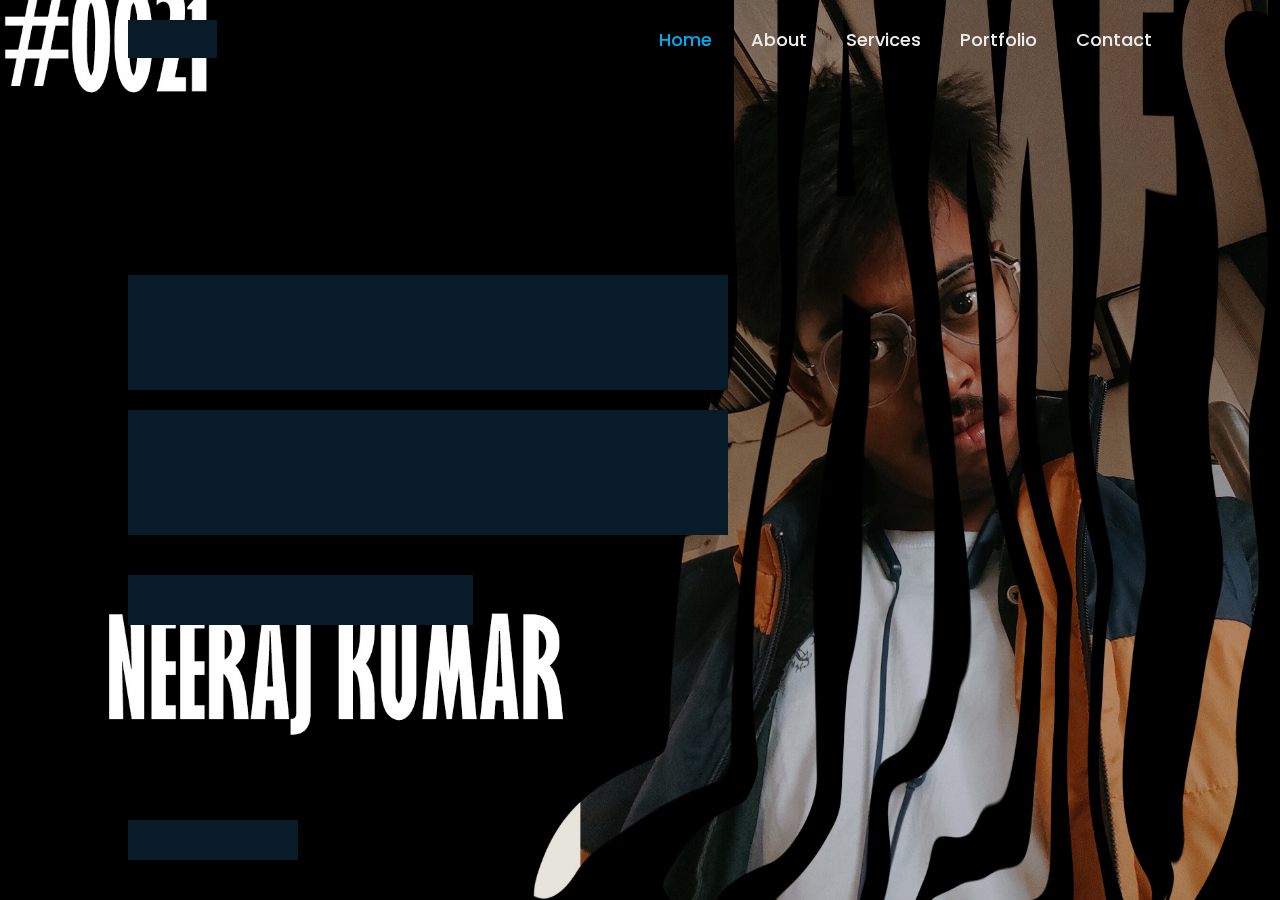
<file: index.html>
<html lang="en">
<head>
    <meta charset="UTF-8">
    <meta http-equiv="X-UA-Compatible" content="IE=edge">
    <meta name="viewport" content="width=device-width, initial-scale=1.0">
    <title> Personal Portfolio </title>
    <link rel="stylesheet" href="style.css">
    <link href='https://unpkg.com/boxicons@2.1.4/css/boxicons.min.css' rel='stylesheet'>

</head>
<body>
    <header class="header">
        <a href="" class="logo">Neeraj.</a>

        <nav class="navbar">
            <a href="#" class="active">Home</a>
            <a href="#">About</a>
            <a href="#">Services</a>
            <a href="#">Portfolio</a>
            <a href="#">Contact</a>
        </nav>
    </header>

    <section class="home">
        <div class="home-content">
            <h1> I'm Neeraj Kumar</h1>
            <h3>Frontend Developer||UI-UX </h3>
            <p>Hey there! I’m Neeraj, a passionate full-stack developer with a penchant for turning coffee into code. 🚀 I recently graduated from the prestigious National Institute of Technology (NIT) Arunachal Pradesh, where I honed my skills in computer science and discovered my love for building robust, user-friendly web applications.</p>
            <div class="btn-box">
                <a href="#"> Hire Me</a>
                <a href="#">Let's Talk</a>
            </div>
        </div>
        <div class="home-sci">
        <a href="https://www.facebook.com/neerajkumar.neeru.96"><i class='bx bxl-facebook'></i> </a>
        <a href="https://www.linkedin.com/in/neeraj-kumar-ba4616226/"><i class='bx bxl-instagram' ></i></a>
        <a href="#"><i class='bx bxl-twitter' ></i></a>
        <a href="www.linkedin.com/in/
        neeraj-kumar-ba4616226
        "><i class='bx bxl-linkedin' ></i></a> 
        
    </div>
     <span class="home-imgHover"></span>
     
    </section>
</body>
</html>
</file>
<file: style.css>
@import url('https://fonts.googleapis.com/css2?family=Poppins:wght@700&display=swap');

*{
    margin: 0;
    padding: 0;
    box-sizing: border-box;
    font-family: 'Poppins', sans-serif;
}

body{
    color: #ededed;
    background: #081b28;
}

.header{
    position: fixed;
    top: 0;
    left: 0;
    width: 100%;
    padding: 20px 10%;
    background: transparent;
    display: flex;
    justify-content: space-between;
    align-items: center;
    z-index: 100;
}

.logo{
    position: relative;
    font-size: 25px;
    color: #ededed;
    text-decoration: none;
    font-weight: 600;
}
.logo::before {
    content: '';
    position: absolute;
    top: 0;right: 0;
    width: 100%;
    height:100%;
    background: #081b29;
    animation: showRight 1s ease forwards;
    animation-delay: .4s;

}

.navbar a{
    font-size: 18px;
    color: #ededed;
    text-decoration: none;
    font-weight: 500;
    margin-left: 35px;
    transform: .3s;

}

.navbar a:hover,
.navbar a.active {
    color: #00abf0;
}

.home{
    height: 100vh;
    background:url('me.jpg') no-repeat;
    background-size: cover;
    background-position: center;
    display: flex;
    align-items: center;
    padding: 0 10%;
}

.home-content{
   max-width: 600px;
}

.home-content h1{
    position: relative;
    font-size: 56px;
    font-weight: 700;
    line-height: 1.2;
}
.home-content h1::before {
    content: '';
    position: absolute;
    top: 0;right: 0;
    width: 100%;
    height:100%;
    background: #081b29;
    animation: showRight 1s ease forwards;
    animation-delay: 1s;

}
.home-content h3{
    position: relative;
    font-size: 32px;
    font-weight: 700;
    color: #00abf0;
}

.home-content h3::before {
    content: '';
    position: absolute;
    top: 0;right: 0;
    width: 100%;
    height:100%;
    background: #081b29;
    animation: showRight 1s ease forwards;
    animation-delay: 1.3s;

}

.home-content p{
    position: relative;
    font-size: 16px;
    margin: 20px 0 40px;
}

.home-content p::before {
    content: '';
    position: absolute;
    top: 0;right: 0;
    width: 100%;
    height:100%;
    background: #081b29;
    animation: showRight 1s ease forwards;
    animation-delay: 1.6s;

}

.home-content .btn-box{
    position: relative;
    display: flex;
    justify-content: space-between;
    width: 345px;
    height: 50px;
}

.home-content .btn-box::before {
    content: '';
    position: absolute;
    top: 0;right: 0;
    width: 100%;
    height:100%;
    background: #081b29;
    animation: showRight 1s ease forwards;
    animation-delay: 1.9s;
    z-index: 2;

}

.btn-box a{
    position: relative;
    display: inline-flex;
    justify-content: center;
    align-items: center;
    width: 150px;
    height: 100%;
    background: #00abf0 ;
    border: 2px solid #00abf0 ;
    border-radius: 8px;
    font-size: 19px;
    color: #081b29;
    text-decoration: none;
    font-weight: 600;
    letter-spacing: 1px;
    z-index: 1;
    overflow: hidden;
    transition: .5s;
}

.btn-box a:hover{
    color: #00abf0;
}

.btn-box a:nth-child(2) {
    background: transparent;
    color: #00abf0;
}

.btn-box a:nth-child(2):hover{
    color: #00abf0;
}
  
.btn-box a:nth-child(2)::before{
    background: #081b29;
    width: 0;
}

.btn-box a::before{
    content: '';
    position: absolute;
    top: 0;
    left: 0;
    width: 0;
    height: 100%;
    background: #081b28;
    z-index: -1;
    transition: .5s;
}

.btn-box a:hover::before{
    width: 100%;;
}

.home-sci{
    position: absolute;
    bottom: 40px;
    width: 170px;
    background: transparent;
    display: flex;
    justify-content: space-between;
}

.home-sci::before {
    content: '';
    position: absolute;
    top: 0;right: 0;
    width: 100%;
    height:100%;
    background: #081b29;
    animation: showRight 1s ease forwards;
    animation-delay: 2.5s;
    z-index: 2;

}
.home-sci a{
    position: relative;
    display: inline-flex;
    justify-content: center;
    align-items: center;
    width: 40px;
    height: 40px;
    background: transparent;
    border: 2px solid #00abf0;
    border-radius: 50%;
    font-size: 20px;
    color: #00abf0;
    text-decoration: none;
    z-index: 1;
    overflow: hidden;
    transition: .5s;
}

.home-sci a:hover{
    color: #081b28;
}

.home-sci a::before{
     content: '';
     position: absolute;
     top: 0;
     left: 0;
     height: 100%;
     background: #00abf0 ;
     z-index: -1;
}

.home-sci a:hover::before{
    width: 100%;
}

.home-imgHover{
    position: absolute;
    top: 0;
    right: 30px;
    width: 500px;
    height: 100%;
    background: transparent;
    transform: 3s ;
    animation: manipActiveHover .1s forwards;
    animation-delay: 4s;
    pointer-events: none;

}

.home-imgHover:hover {
    background: #081b28;
    opacity: 8;
}
.home-imgHover::after {
    content: '';
    position: absolute;
    top: 0;right: 0;
    width: 12 0%;
    height:100%;
    background: #081b29;
    animation: showRight 1s ease forwards;
    animation-delay: 3s;
    z-index: 100;

}

@keyframes showRight{
    100%{
        width: 0;
    }
}

@keyframes manipActiveHover{
    100%{
        pointer-events: auto;
    }
}
</file>
<file: PortFolio/style.css>
@import url('https://fonts.googleapis.com/css2?family=Poppins:wght@700&display=swap');

*{
    margin: 0;
    padding: 0;
    box-sizing: border-box;
    font-family: 'Poppins', sans-serif;
}

body{
    color: #ededed;
    background: #081b28;
}

.header{
    position: fixed;
    top: 0;
    left: 0;
    width: 100%;
    padding: 20px 10%;
    background: transparent;
    display: flex;
    justify-content: space-between;
    align-items: center;
    z-index: 100;
}

.logo{
    position: relative;
    font-size: 25px;
    color: #ededed;
    text-decoration: none;
    font-weight: 600;
}
.logo::before {
    content: '';
    position: absolute;
    top: 0;right: 0;
    width: 100%;
    height:100%;
    background: #081b29;
    animation: showRight 1s ease forwards;
    animation-delay: .4s;

}

.navbar a{
    font-size: 18px;
    color: #ededed;
    text-decoration: none;
    font-weight: 500;
    margin-left: 35px;
    transform: .3s;

}

.navbar a:hover,
.navbar a.active {
    color: #00abf0;
}

.home{
    height: 100vh;
    background:url('me.jpg') no-repeat;
    background-size: cover;
    background-position: center;
    display: flex;
    align-items: center;
    padding: 0 10%;
}

.home-content{
   max-width: 600px;
}

.home-content h1{
    position: relative;
    font-size: 56px;
    font-weight: 700;
    line-height: 1.2;
}
.home-content h1::before {
    content: '';
    position: absolute;
    top: 0;right: 0;
    width: 100%;
    height:100%;
    background: #081b29;
    animation: showRight 1s ease forwards;
    animation-delay: 1s;

}
.home-content h3{
    position: relative;
    font-size: 32px;
    font-weight: 700;
    color: #00abf0;
}

.home-content h3::before {
    content: '';
    position: absolute;
    top: 0;right: 0;
    width: 100%;
    height:100%;
    background: #081b29;
    animation: showRight 1s ease forwards;
    animation-delay: 1.3s;

}

.home-content p{
    position: relative;
    font-size: 16px;
    margin: 20px 0 40px;
}

.home-content p::before {
    content: '';
    position: absolute;
    top: 0;right: 0;
    width: 100%;
    height:100%;
    background: #081b29;
    animation: showRight 1s ease forwards;
    animation-delay: 1.6s;

}

.home-content .btn-box{
    position: relative;
    display: flex;
    justify-content: space-between;
    width: 345px;
    height: 50px;
}

.home-content .btn-box::before {
    content: '';
    position: absolute;
    top: 0;right: 0;
    width: 100%;
    height:100%;
    background: #081b29;
    animation: showRight 1s ease forwards;
    animation-delay: 1.9s;
    z-index: 2;

}

.btn-box a{
    position: relative;
    display: inline-flex;
    justify-content: center;
    align-items: center;
    width: 150px;
    height: 100%;
    background: #00abf0 ;
    border: 2px solid #00abf0 ;
    border-radius: 8px;
    font-size: 19px;
    color: #081b29;
    text-decoration: none;
    font-weight: 600;
    letter-spacing: 1px;
    z-index: 1;
    overflow: hidden;
    transition: .5s;
}

.btn-box a:hover{
    color: #00abf0;
}

.btn-box a:nth-child(2) {
    background: transparent;
    color: #00abf0;
}

.btn-box a:nth-child(2):hover{
    color: #00abf0;
}
  
.btn-box a:nth-child(2)::before{
    background: #081b29;
    width: 0;
}

.btn-box a::before{
    content: '';
    position: absolute;
    top: 0;
    left: 0;
    width: 0;
    height: 100%;
    background: #081b28;
    z-index: -1;
    transition: .5s;
}

.btn-box a:hover::before{
    width: 100%;;
}

.home-sci{
    position: absolute;
    bottom: 40px;
    width: 170px;
    background: transparent;
    display: flex;
    justify-content: space-between;
}

.home-sci::before {
    content: '';
    position: absolute;
    top: 0;right: 0;
    width: 100%;
    height:100%;
    background: #081b29;
    animation: showRight 1s ease forwards;
    animation-delay: 2.5s;
    z-index: 2;

}
.home-sci a{
    position: relative;
    display: inline-flex;
    justify-content: center;
    align-items: center;
    width: 40px;
    height: 40px;
    background: transparent;
    border: 2px solid #00abf0;
    border-radius: 50%;
    font-size: 20px;
    color: #00abf0;
    text-decoration: none;
    z-index: 1;
    overflow: hidden;
    transition: .5s;
}

.home-sci a:hover{
    color: #081b28;
}

.home-sci a::before{
     content: '';
     position: absolute;
     top: 0;
     left: 0;
     height: 100%;
     background: #00abf0 ;
     z-index: -1;
}

.home-sci a:hover::before{
    width: 100%;
}

.home-imgHover{
    position: absolute;
    top: 0;
    right: 30px;
    width: 500px;
    height: 100%;
    background: transparent;
    transform: 3s ;
    animation: manipActiveHover .1s forwards;
    animation-delay: 4s;
    pointer-events: none;

}

.home-imgHover:hover {
    background: #081b28;
    opacity: 8;
}
.home-imgHover::after {
    content: '';
    position: absolute;
    top: 0;right: 0;
    width: 12 0%;
    height:100%;
    background: #081b29;
    animation: showRight 1s ease forwards;
    animation-delay: 3s;
    z-index: 100;

}

@keyframes showRight{
    100%{
        width: 0;
    }
}

@keyframes manipActiveHover{
    100%{
        pointer-events: auto;
    }
}
</file>
